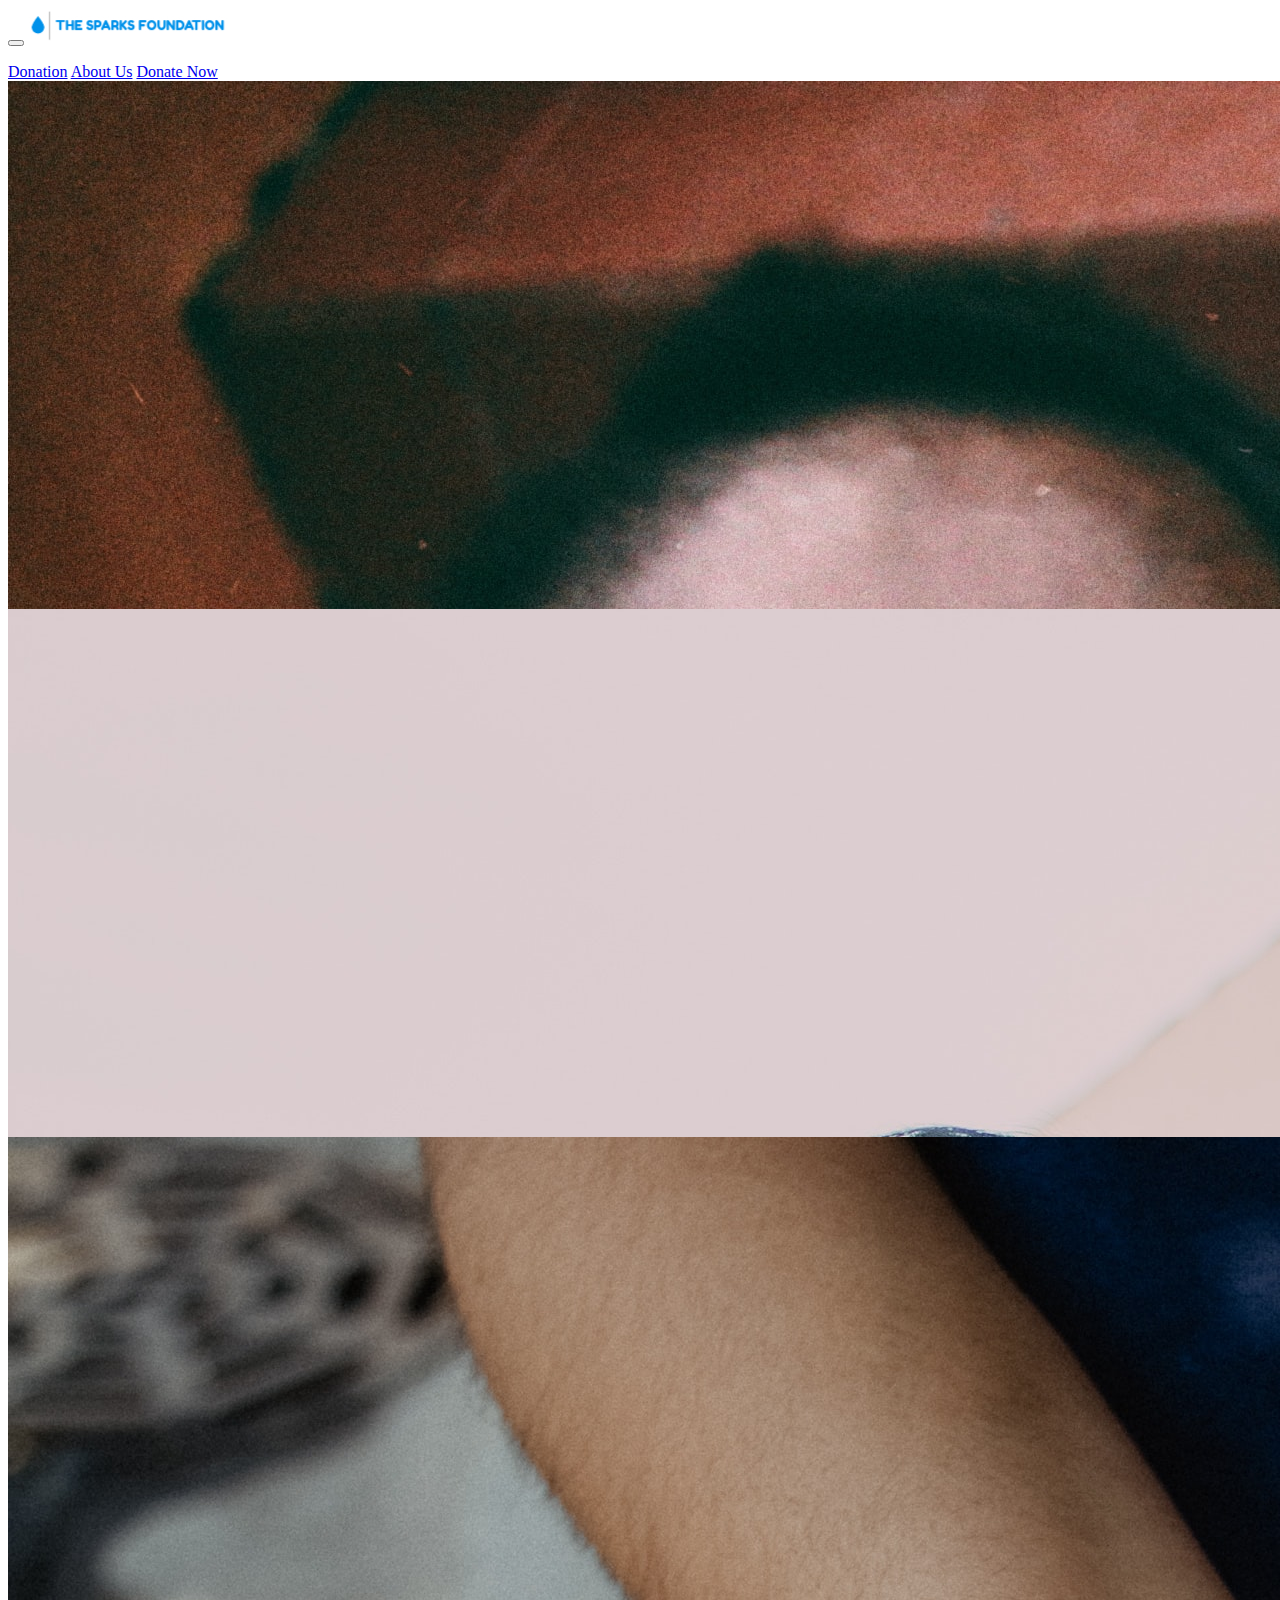
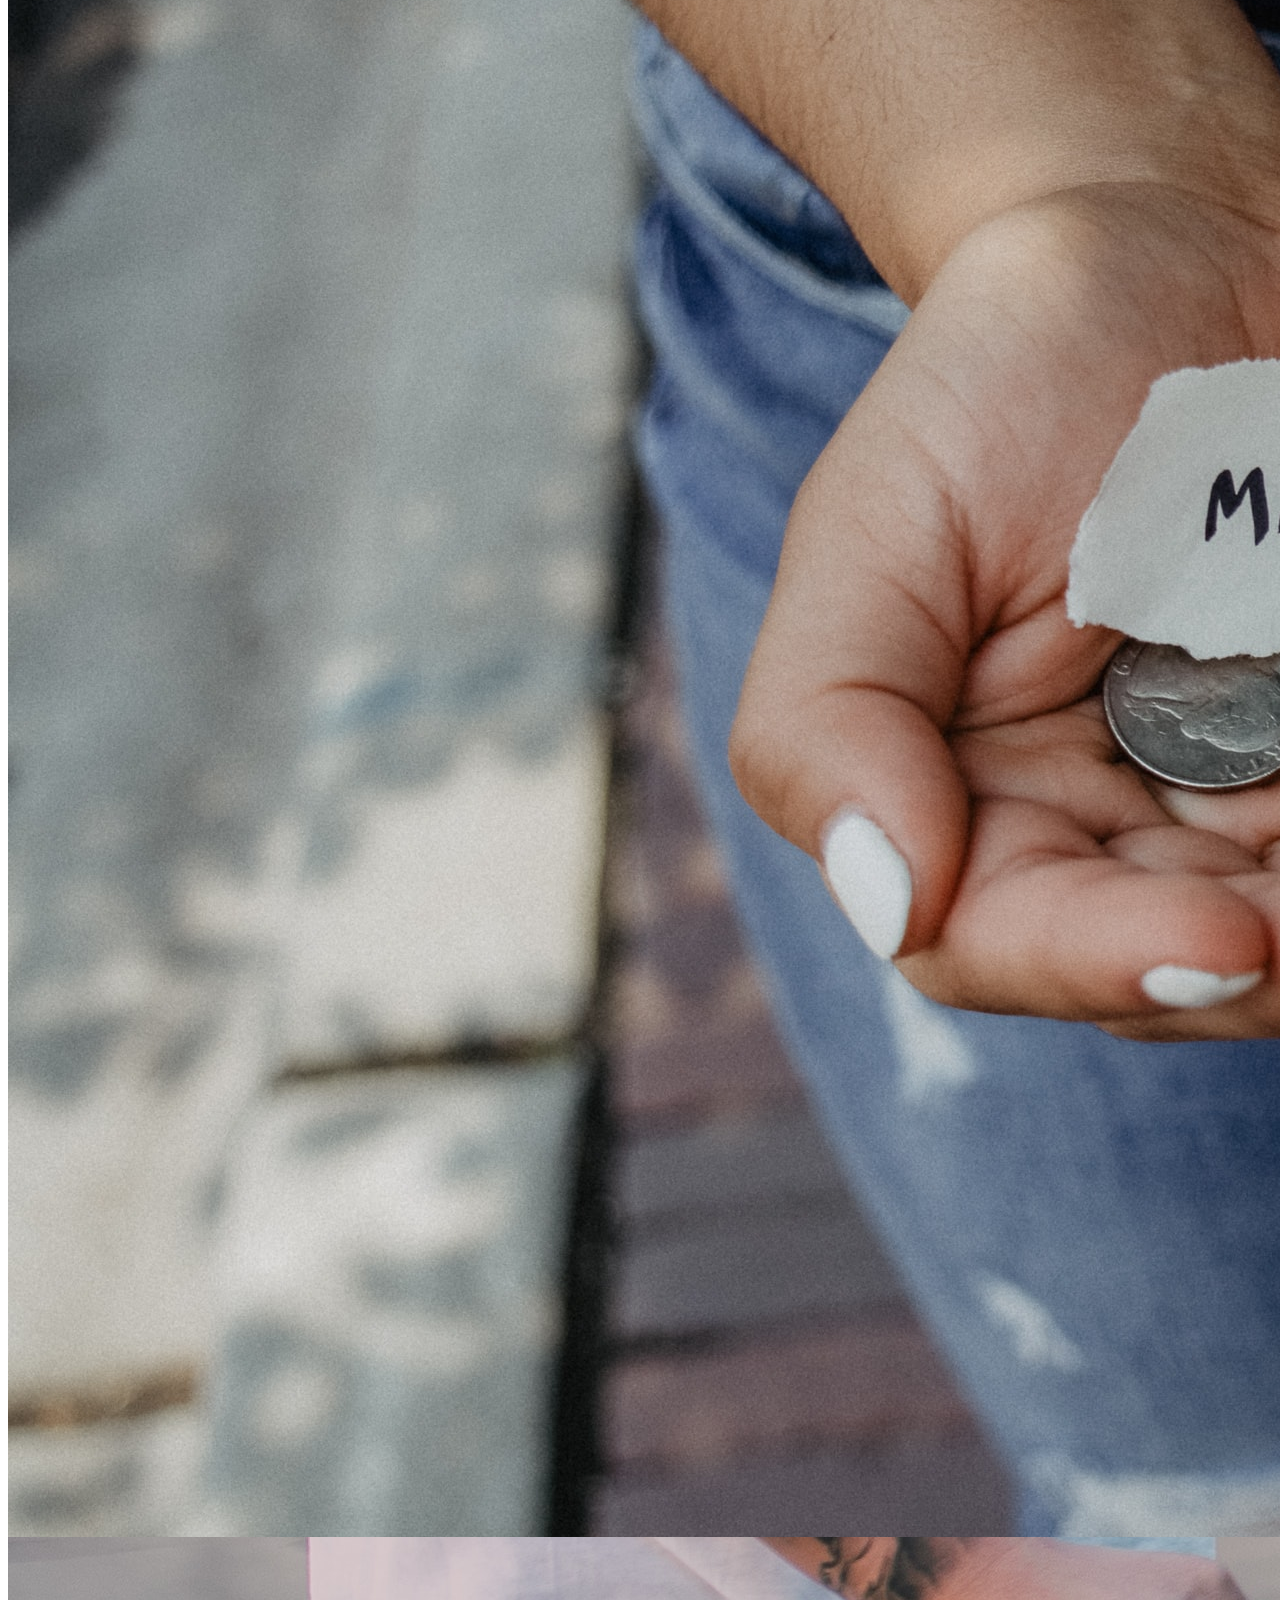
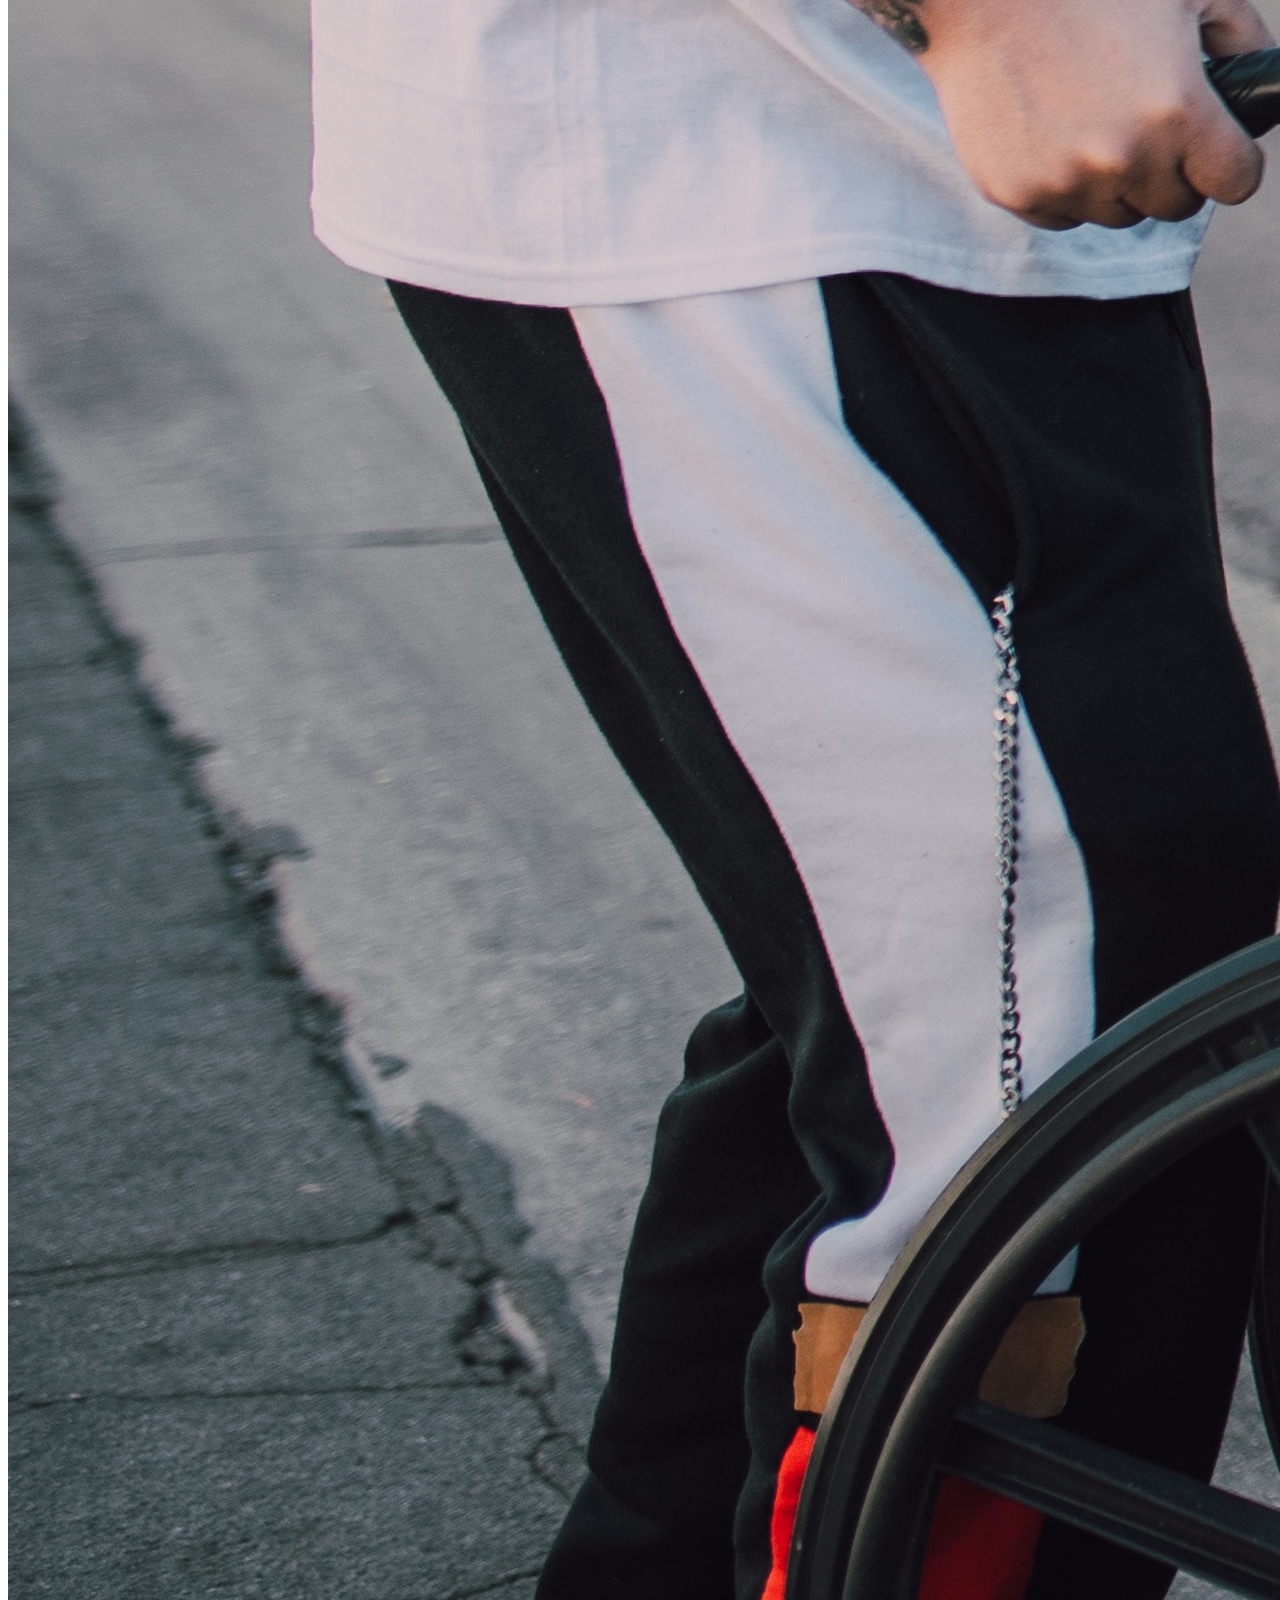
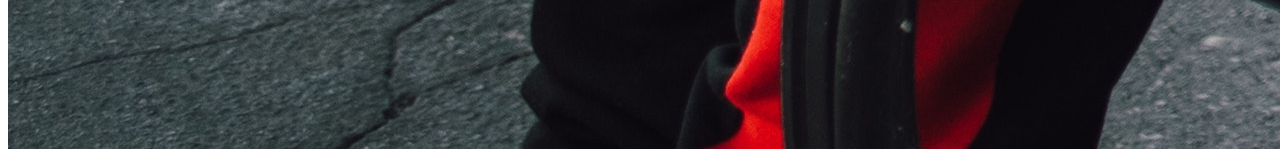
<file: index.html>
<!doctype html>
<html lang="en">
  <head>
    <!-- Required meta tags -->
    <meta charset="utf-8">
    <meta name="viewport" content="width=device-width, initial-scale=1">

    <!-- Bootstrap CSS -->
    <link rel="stylesheet" href="./public/css/index.css">
    <link href="https://cdn.jsdelivr.net/npm/bootstrap@5.1.1/dist/css/bootstrap.min.css" rel="stylesheet" integrity="sha384-F3w7mX95PdgyTmZZMECAngseQB83DfGTowi0iMjiWaeVhAn4FJkqJByhZMI3AhiU" crossorigin="anonymous">

    <title>Donation</title>
  </head>
  <body >
    <div class="navigation"> 
    <nav class="navbar navbar-expand-lg navbar-light " >
      <div class="container-fluid">
        <button class="navbar-toggler" type="button" data-bs-toggle="collapse" data-bs-target="#navbarTogglerDemo03" aria-controls="navbarTogglerDemo03" aria-expanded="false" aria-label="Toggle navigation">
          <span class="navbar-toggler-icon"></span>
        </button>
        <a class="navbar-brand" href="index.html">
        
          <img src="/public/images/logo.jpg" alt="logo">  
        </a>
        <div class="collapse navbar-collapse" id="navbarTogglerDemo03">
          
          <ul class="navbar-nav me-auto mb-2 mb-lg-0">
            <!-- <li class="nav-item">
              <a class="nav-link"  href="index.html">Home</a>
            </li>
            <li class="nav-item">
              <a class="nav-link" href="donation.html">Donation</a>
            </li>
            <li class="nav-item">
              <a class="nav-link" href="./aboutus.html">About Us</a>
            </li> -->
          </ul>
          <a class="nav-link" href="donation.html">Donation</a>

          <a class="nav-link" href="./aboutus.html">About Us</a>
          
          <a type="button" class="btn btn-primary" href='./donation.html'>Donate Now</a>

        </div>
      </div>
    </nav>
  </div>
    <div id="carouselExampleFade" class="carousel slide carousel-fade" data-bs-ride="carousel">
      <div class="carousel-inner">
        <div class="carousel-item active">
          <img src="/public/images/6.jpg" class="d-block w-100" alt="...">
        </div>
        <div class="carousel-item">
          <img src="/public/images/2.jpg" class="d-block w-100" alt="...">
        </div>
        <div class="carousel-item">
          <img src="/public/images/7.jpg" class="d-block w-100" alt="...">
        </div>
      </div>
      <button class="carousel-control-prev" type="button" data-bs-target="#carouselExampleFade" data-bs-slide="prev">
        <span class="carousel-control-prev-icon" aria-hidden="true"></span>
        <span class="visually-hidden">Previous</span>
      </button>
      <button class="carousel-control-next" type="button" data-bs-target="#carouselExampleFade" data-bs-slide="next">
        <span class="carousel-control-next-icon" aria-hidden="true"></span>
        <span class="visually-hidden">Next</span>
      </button>
    </div>
          
          <div class="container-fluid justify-content-center ">

   
  
          <div class="p-3 mb-4">
        
            <div class="text-center">
              <a type="button" class="btn btn-primary" href='./donation.html'>Donate Now</a>
            </div>    
          </div>
        
        </div>
        

        
        </div> 
  
    <!-- Optional JavaScript; choose one of the two! -->

    <!-- Option 1: Bootstrap Bundle with Popper -->
    <script src="https://cdn.jsdelivr.net/npm/bootstrap@5.1.1/dist/js/bootstrap.bundle.min.js" integrity="sha384-/bQdsTh/da6pkI1MST/rWKFNjaCP5gBSY4sEBT38Q/9RBh9AH40zEOg7Hlq2THRZ" crossorigin="anonymous"></script>

    <!-- Option 2: Separate Popper and Bootstrap JS -->
    <!--
    <script src="https://cdn.jsdelivr.net/npm/@popperjs/core@2.9.3/dist/umd/popper.min.js" integrity="sha384-W8fXfP3gkOKtndU4JGtKDvXbO53Wy8SZCQHczT5FMiiqmQfUpWbYdTil/SxwZgAN" crossorigin="anonymous"></script>
    <script src="https://cdn.jsdelivr.net/npm/bootstrap@5.1.1/dist/js/bootstrap.min.js" integrity="sha384-skAcpIdS7UcVUC05LJ9Dxay8AXcDYfBJqt1CJ85S/CFujBsIzCIv+l9liuYLaMQ/" crossorigin="anonymous"></script>
    -->
  </body>
</html>
</file>
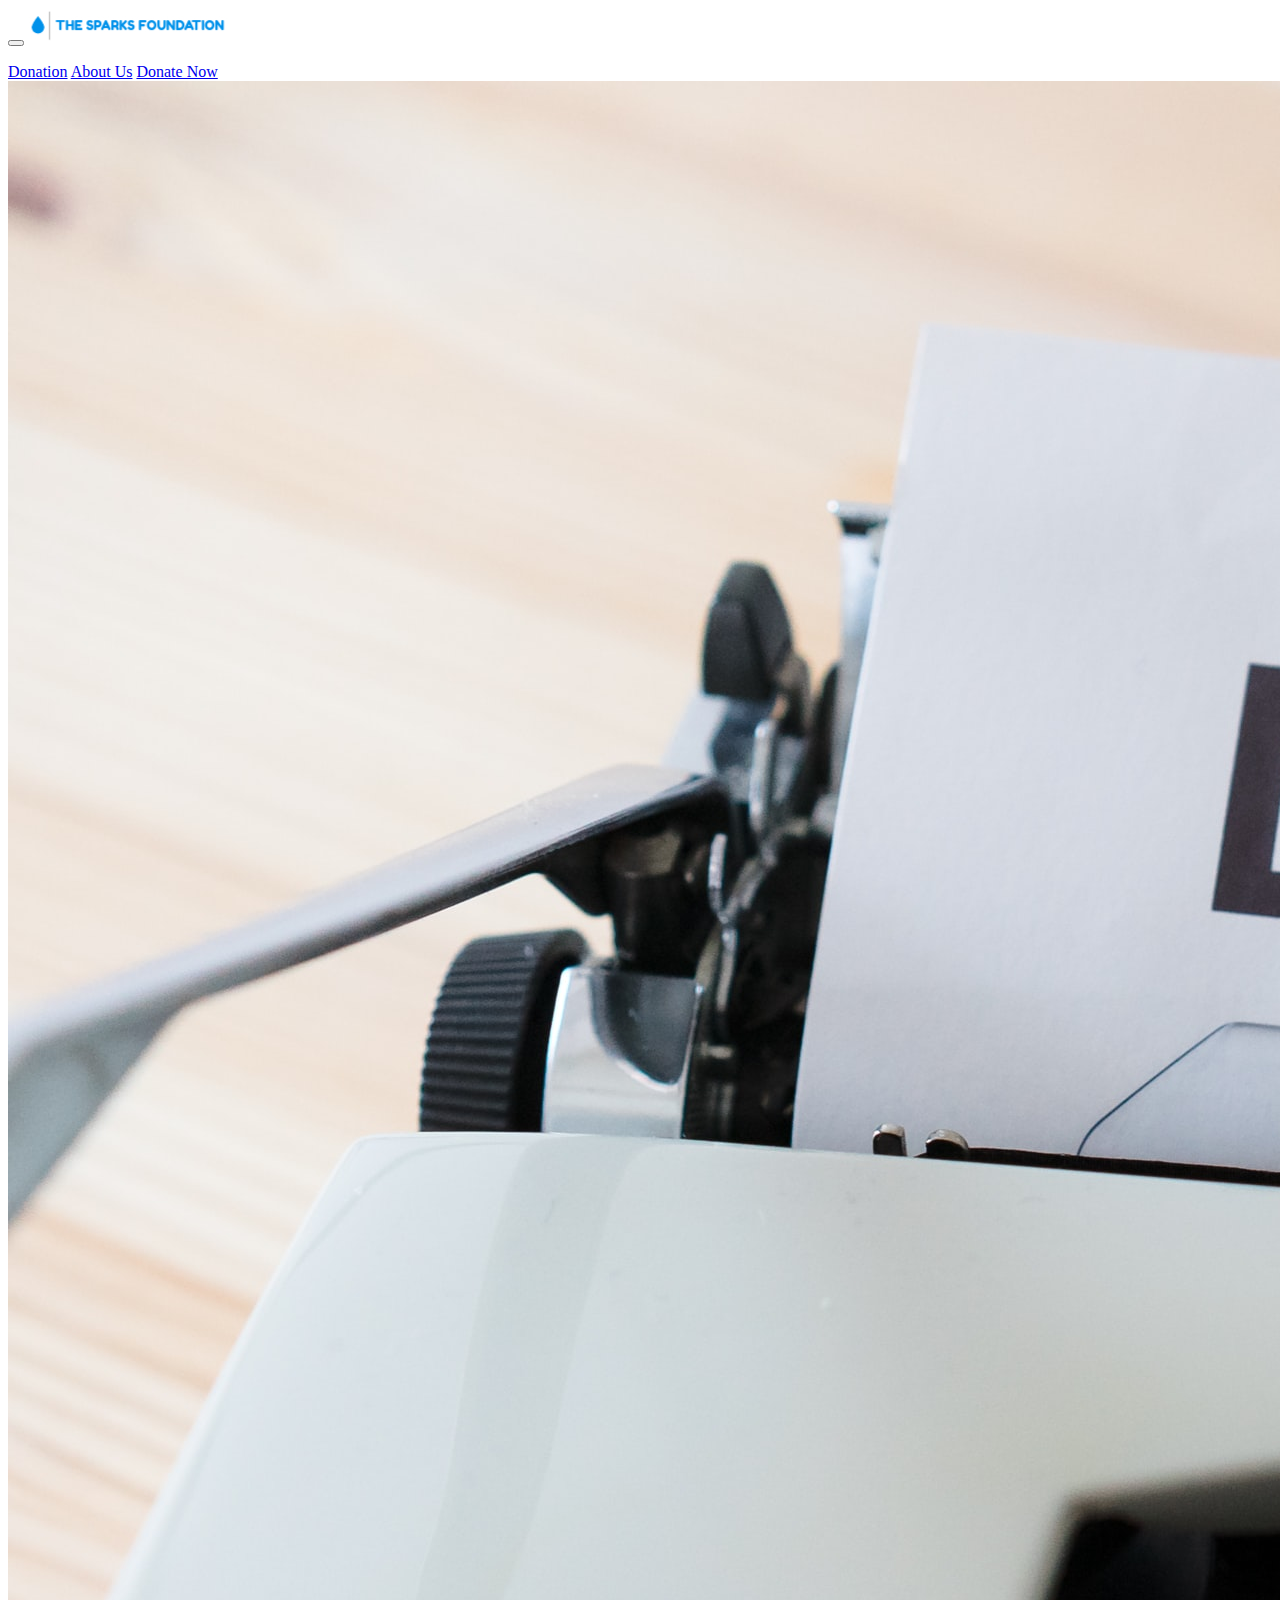
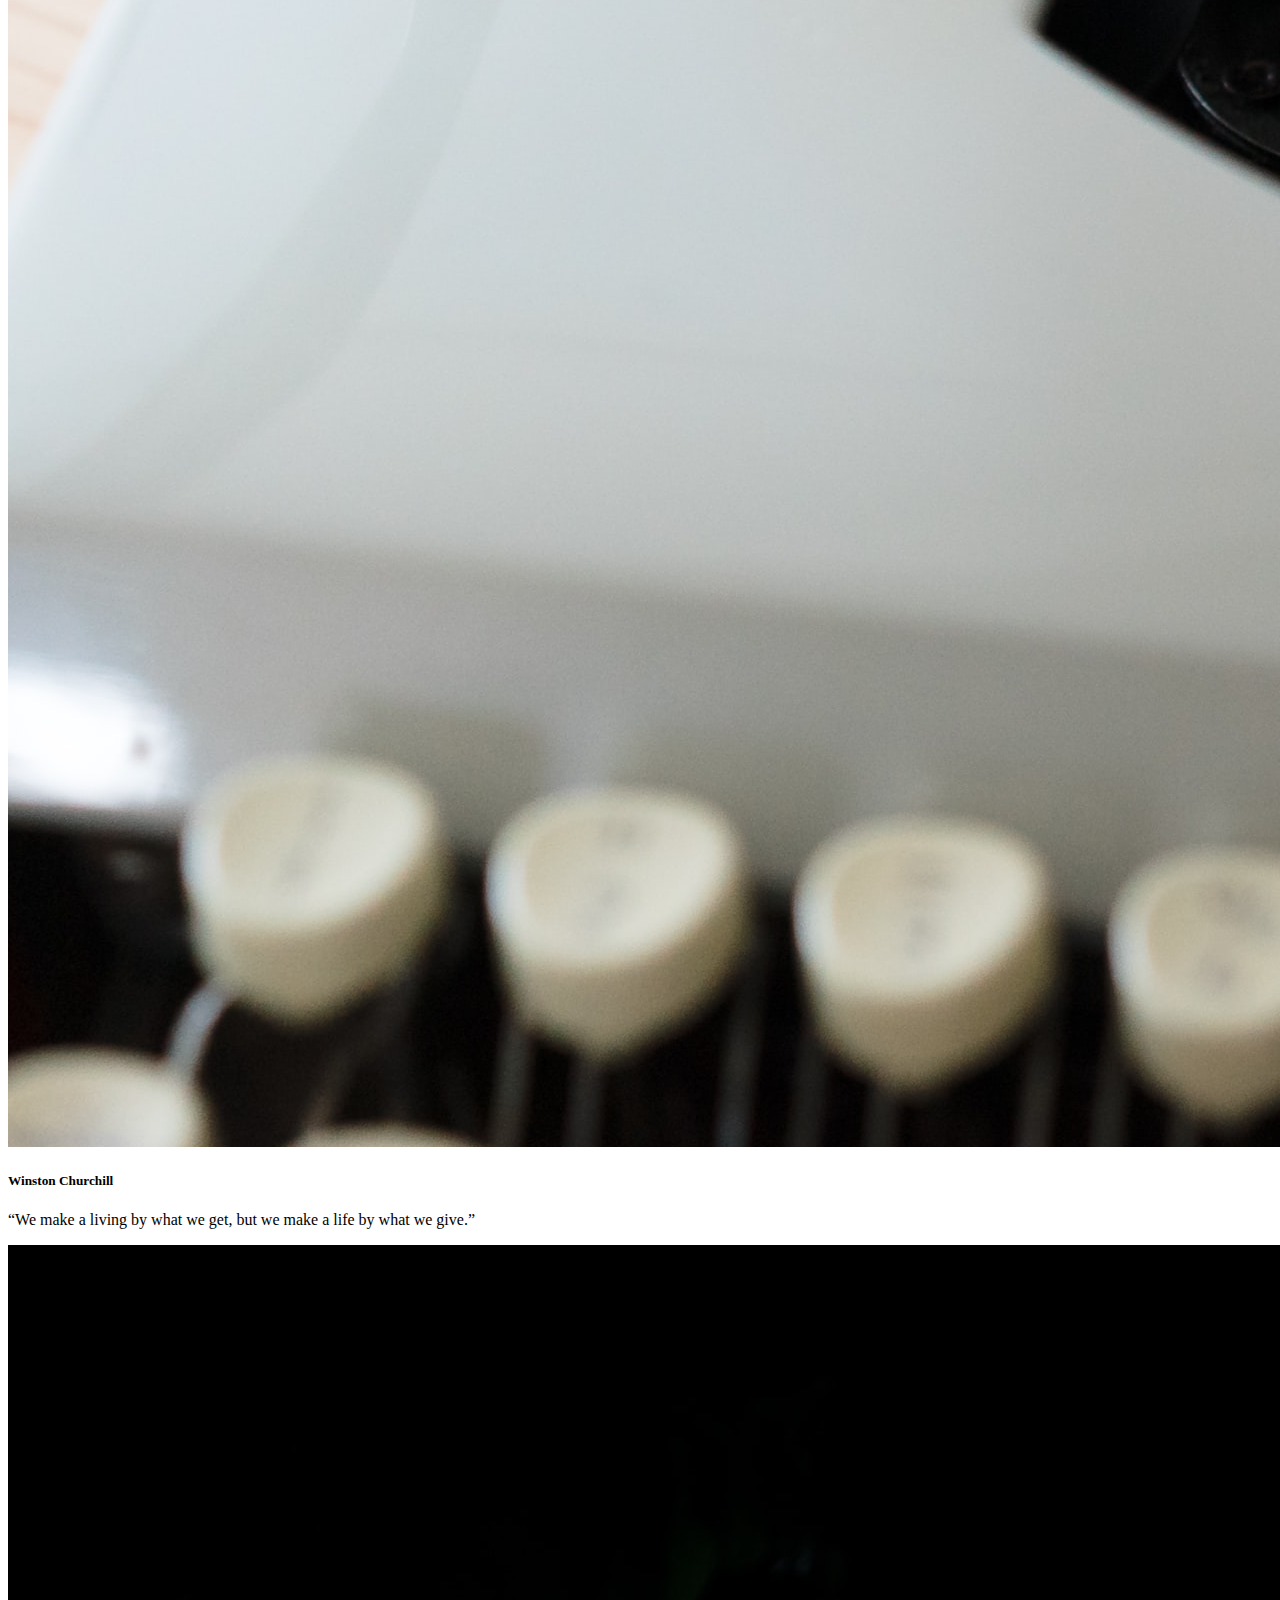
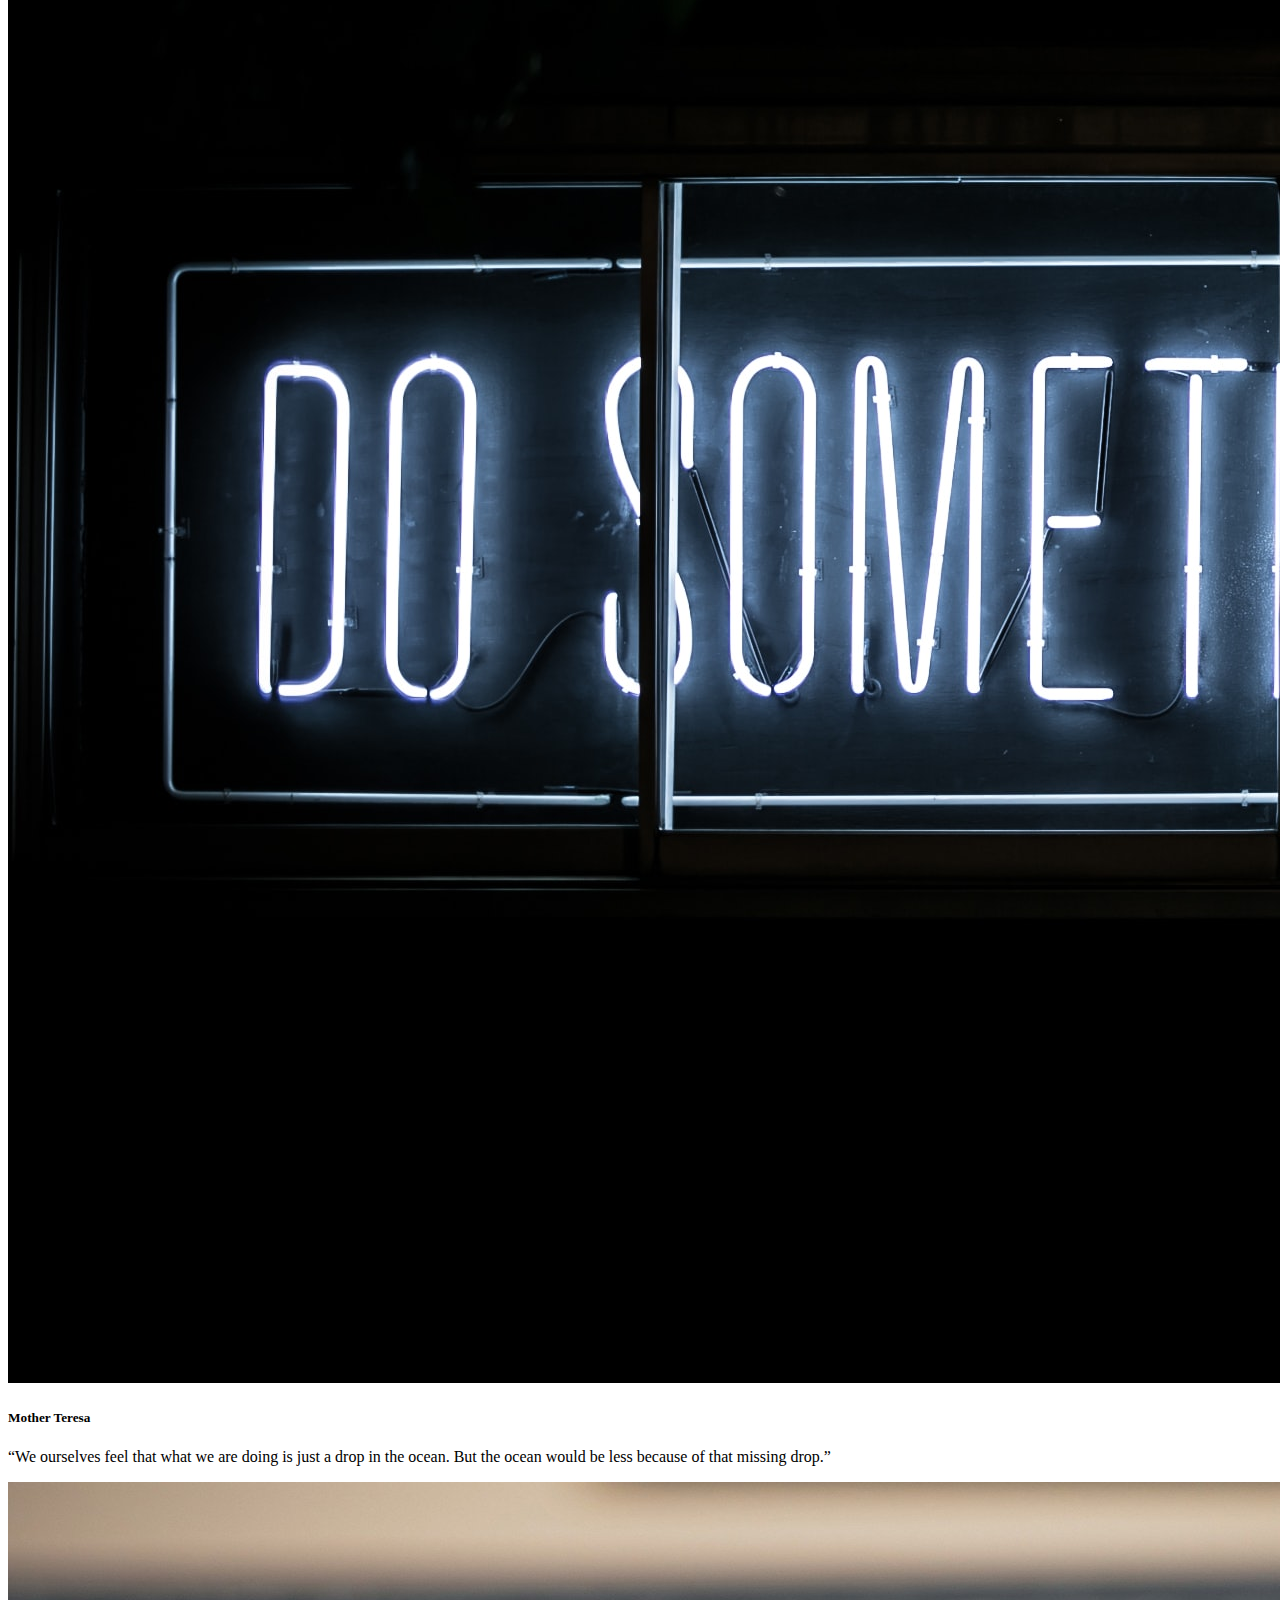
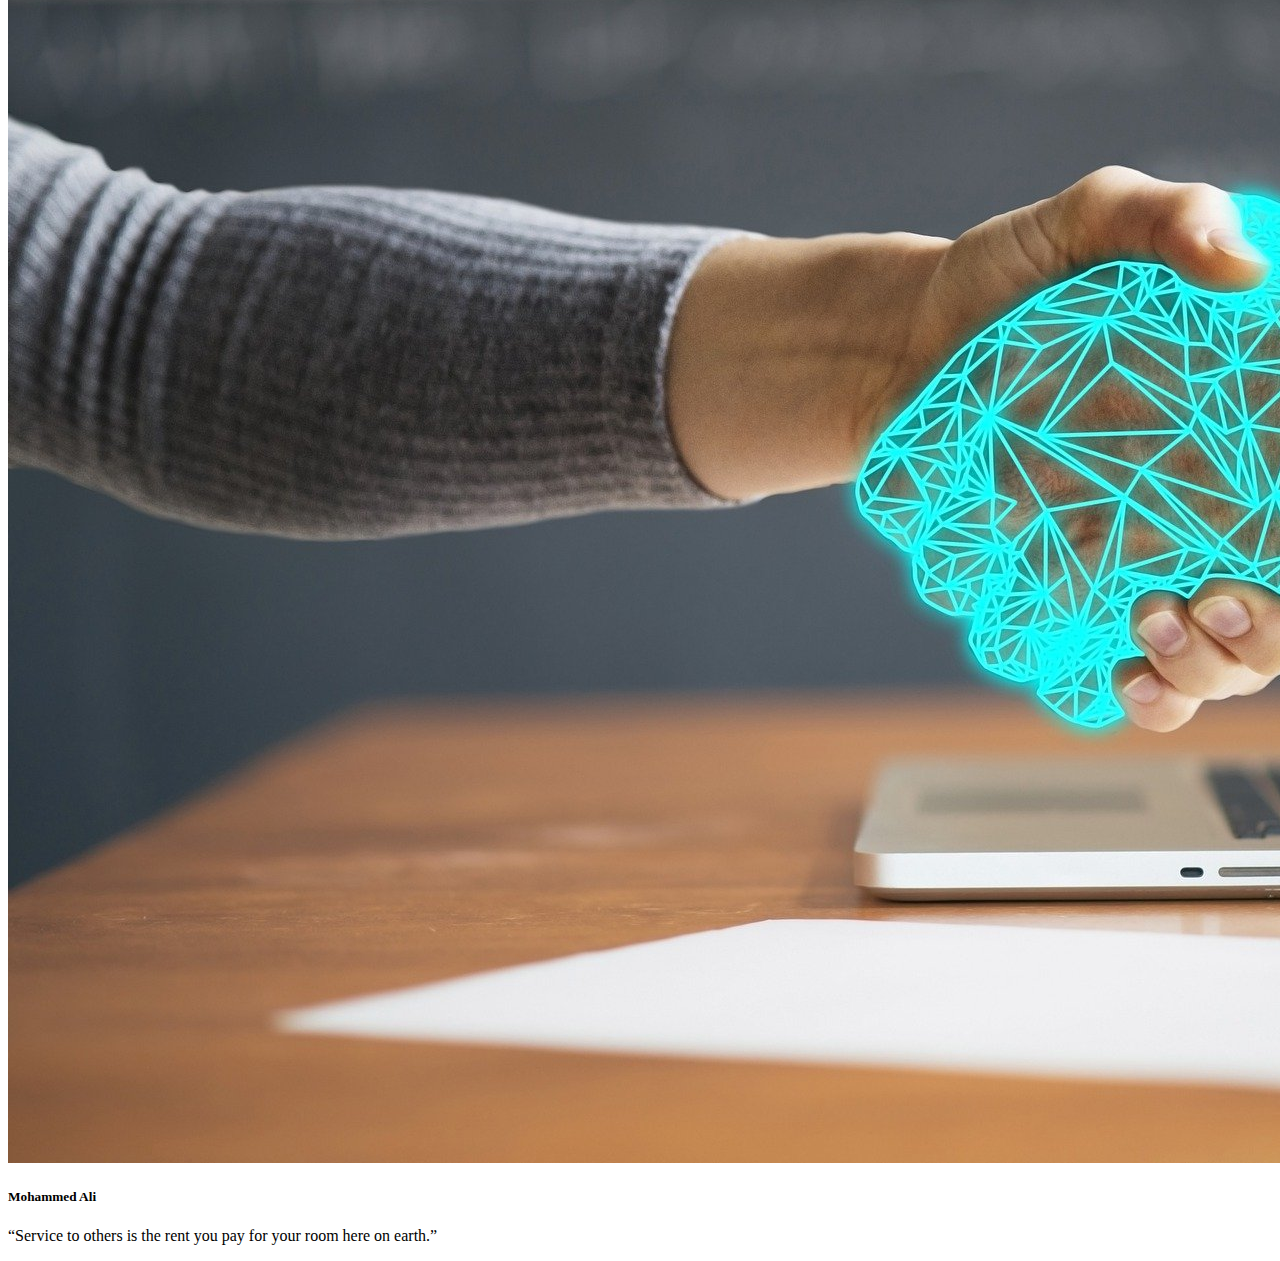
<file: aboutus.html>
<!doctype html>
<html lang="en">
  <head>
    <!-- Required meta tags -->
    <meta charset="utf-8">
    <meta name="viewport" content="width=device-width, initial-scale=1">

    <!-- Bootstrap CSS -->
    <link href="https://cdn.jsdelivr.net/npm/bootstrap@5.1.1/dist/css/bootstrap.min.css" rel="stylesheet" integrity="sha384-F3w7mX95PdgyTmZZMECAngseQB83DfGTowi0iMjiWaeVhAn4FJkqJByhZMI3AhiU" crossorigin="anonymous">

    <title>Donation</title>
  </head>
  <body >
    <div class="navigation"> 
    <nav class="navbar navbar-expand-lg navbar-light " >
      <div class="container-fluid">
        <button class="navbar-toggler" type="button" data-bs-toggle="collapse" data-bs-target="#navbarTogglerDemo03" aria-controls="navbarTogglerDemo03" aria-expanded="false" aria-label="Toggle navigation">
          <span class="navbar-toggler-icon"></span>
        </button>
        <a class="navbar-brand" href="index.html">
        
          <img src="/public/images/logo.jpg" alt="logo">  
        </a>
        <div class="collapse navbar-collapse" id="navbarTogglerDemo03">
          
          <ul class="navbar-nav me-auto mb-2 mb-lg-0">
            <!-- <li class="nav-item">
              <a class="nav-link"  href="index.html">Home</a>
            </li>
            <li class="nav-item">
              <a class="nav-link" href="donation.html">Donation</a>
            </li>
            <li class="nav-item">
              <a class="nav-link" href="./aboutus.html">About Us</a>
            </li> -->
          </ul>
          <a class="nav-link" href="donation.html">Donation</a>

          <a class="nav-link" href="./aboutus.html">About Us</a>
          
          <a type="button" class="btn btn-primary" href='./donation.html'>Donate Now</a>

        </div>
      </div>
    </nav>
  </div>
    <div class="container">

        
        
    </div>
       
    <div class="container my-4">
              
        <div class="border border-light p-3 mb-4">
            
            <div class="text-center">
                     
        </div>
      
      </div>
    
      <div class="row row-cols-1 row-cols-md-3 g-4">
        <div class="col">
          <div class="card">
            <img src="/public/images/5.jpg" class="card-img-top" alt="...">
            <div class="card-body">
              <h5 class="card-title"> Winston Churchill</h5>
              <p class="card-text">“We make a living by what we get, but we make a life by what we give.”</p>
            </div>
          </div>
        </div>
        <div class="col">
          <div class="card">
            <img src="/public/images/9.jpg" class="card-img-top" alt="...">
            <div class="card-body">
              <h5 class="card-title">Mother Teresa</h5>
              <p class="card-text">“We ourselves feel that what we are doing is just a drop in the ocean. But the ocean would be less because of that missing drop.” </p>
            </div>
          </div>
        </div>
        <div class="col">
          <div class="card">
            <img src="/public/images/1.jpg" class="card-img-top" alt="...">
            <div class="card-body">
              <h5 class="card-title">Mohammed Ali</h5>
              <p class="card-text">“Service to others is the rent you pay for your room here on earth.”</p>
            </div>
          </div>
        </div>
    <!-- Optional JavaScript; choose one of the two! -->

    <!-- Option 1: Bootstrap Bundle with Popper -->
    <script src="https://cdn.jsdelivr.net/npm/bootstrap@5.1.1/dist/js/bootstrap.bundle.min.js" integrity="sha384-/bQdsTh/da6pkI1MST/rWKFNjaCP5gBSY4sEBT38Q/9RBh9AH40zEOg7Hlq2THRZ" crossorigin="anonymous"></script>

    <!-- Option 2: Separate Popper and Bootstrap JS -->
    <!--
    <script src="https://cdn.jsdelivr.net/npm/@popperjs/core@2.9.3/dist/umd/popper.min.js" integrity="sha384-W8fXfP3gkOKtndU4JGtKDvXbO53Wy8SZCQHczT5FMiiqmQfUpWbYdTil/SxwZgAN" crossorigin="anonymous"></script>
    <script src="https://cdn.jsdelivr.net/npm/bootstrap@5.1.1/dist/js/bootstrap.min.js" integrity="sha384-skAcpIdS7UcVUC05LJ9Dxay8AXcDYfBJqt1CJ85S/CFujBsIzCIv+l9liuYLaMQ/" crossorigin="anonymous"></script>
    -->
  </body>
</html>
</file>
<file: public/css/index.css>
.carousel-item {
    height: 33rem;
    position: relative;
    
}
/* 
.navigation{
    background-color:;
}  */
</file>
